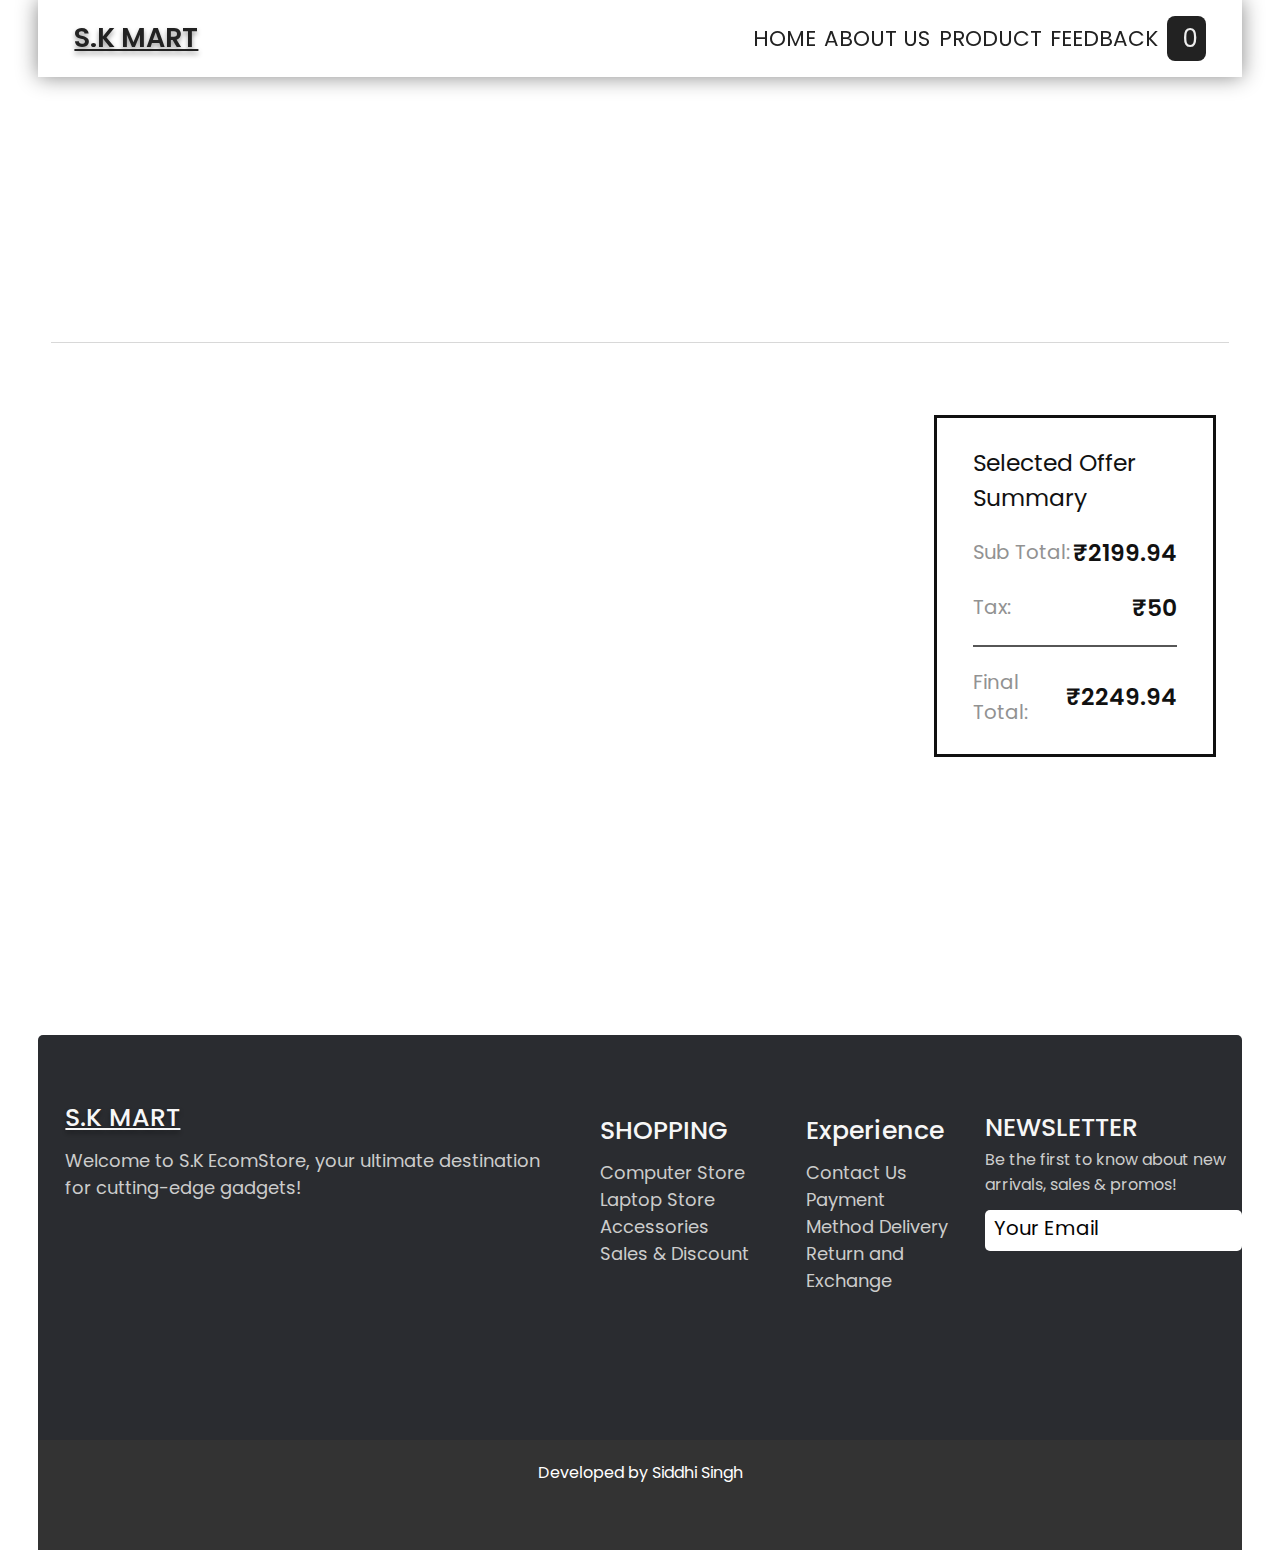
<file: alpha.html>
<!DOCTYPE html>
<html lang="en">
<head>
    <meta charset="UTF-8">
    <meta name="viewport" content="width=device-width, initial-scale=1.0">
    <title>Document</title>
    <link rel="stylesheet" href="style1.css">
    <link rel="stylesheet" href="https://cdnjs.cloudflare.com/ajax/libs/font-awesome/6.5.2/css/all.min.css"
        integrity="sha512-SnH5WK+bZxgPHs44uWIX+LLJAJ9/2PkPKZ5QiAj6Ta86w+fsb2TkcmfRyVX3pBnMFcV7oQPJkl9QevSCWr3W6A=="
        crossorigin="anonymous" referrerpolicy="no-referrer" />
    <link rel="preconnect" href="https://fonts.googleapis.com">
<link rel="preconnect" href="https://fonts.gstatic.com" crossorigin>
<link href="https://fonts.googleapis.com/css2?family=Poppins:ital,wght@0,100;0,200;0,300;0,400;0,500;0,600;0,700;0,800;0,900;1,100;1,200;1,300;1,400;1,500;1,600;1,700;1,800;1,900&family=Roboto:ital,wght@0,100;0,300;0,400;0,500;0,700;0,900;1,100;1,300;1,400;1,500;1,700;1,900&family=Rubik:ital,wght@0,300..900;1,300..900&display=swap" rel="stylesheet">
</head>
<body>
    <!--<nav>
    <h1 class="logo">S.K MART</h1>
    <div class="navRight">
        <div class="mark"><i class="fa-solid fa-xmark"></i></div>
        <h1>Home</h1>
        <h1>About us</h1>
        <h1>Product</h1>
        <h1>Contact</h1>
        <div class="cart"><i class="fa-solid fa-cart-shopping"></i><span>0</span></div>
        <div class="menu"><i class="fa-solid fa-bars"></i></div>
    </div>
</nav>-->
    <div class="hero">
        <div class="alpha">
        <div class="container">
           <!-- <div class="box1">
                <div class="title">Laptop</div>
                <div class="image"><img src="https://jscourse.csscourse.online/assets/laptop-CT_LaLd8.png" alt=""></div>
                <div class="productName">Laptop</div>
                <div class="productPrice">₹58,000</div>
                <div class="quantityBox">
                    <div class="quantityBoxSec">0</div>
                    <div class="quantityBoxSec">+</div>
                    <div class="quantityBoxSec">-</div>
                </div>
                <button class="remove">Remove</button>
            </div>-->
        </div>
    </div>
        <div class="priceBigContainer">
            <div class="priceConatiner">
                <h1>Selected Offer Summary</h1>
                <h1 ><p >Sub Total:</p><p class="right"> ₹2199.94</p></h1>
                <h1><p>Tax:</p> <p class="right">₹50</p> </h1>
                <div class="border"></div>
                <h1><p>Final Total: </p><p class="right"> ₹2249.94</p></h1>
            </div></div>
            <!--<div class="footer">
                <div class="footerSec footerSec1">
                <h1 class="logo">SIDDHI STORE</h1>
                <p>Welcome to S.K EcomStore, your ultimate destination for cutting-edge gadgets!</p>
                <div class="card">
                    <i class="fa-brands fa-cc-apple-pay"></i><i class="fa-brands fa-cc-paypal"></i><i class="fa-brands fa-cc-stripe"></i><i class="fa-brands fa-cc-mastercard"></i><i class="fa-regular fa-credit-card"></i><i class="fa-brands fa-cc-visa"></i></div>
                </div>
                <div class="footerSec footerSec2">
                    <h1>SHOPPING</h1>
                    <div class="footerSec2Bottom"><span>Computer Store</span><br>
                        <span>Laptop Store</span><br>
                        <span>Accessories</span><Br>
                        <span>Sales & Discount</span></div>   
                </div>
                <div class="footerSec footerSec2 footerSec3">
                    <h1> Experience</h1>
                    <div class="footerSec2Bottom">
                <span>Contact Us</span>
                <span>Payment Method</span>
                <span>Delivery</span>
                <span>Return and Exchange</span>
            </div>
                </div>
                <div class="footerSec footerSec4">
                    <h1>NEWSLETTER</h1>
                <p>Be the first to know about new
                    arrivals, sales & promos!</p>
                <input type="text" placeholder="Your Email">
                </div>
                </div>-->
    </div>
    <script src="script1.js"></script>
    <script src="nav.js"></script>
    <script src="footer.js"></script>
</body>
</html>
</file>
<file: style1.css>
* {
    margin: 0;
    padding: 0;
    box-sizing: border-box;
    border: none;
    font-family: Poppins;
    font-weight: 400;
}

html {
    scroll-behavior: smooth;
}

::-webkit-scrollbar {
    display: none;
}

body {
    height: 100%;
    width: 100%;
    width: 100vw;
    display: flex;
    align-items: center;
    justify-content: center;
    scroll-behavior: smooth;
    flex-direction: column;
}

.hero {
    min-height: 100vh;
    width: 100vw;
    display: flex;
    align-items: center;
    justify-content: center;
    flex-direction: column;
}

.container {
    min-height: fit-content;
    width: 92vw;
    display: flex;
    align-items: center;
    justify-content: flex-start;
    flex-direction: column;
    position: relative;
    margin-top: 20vh;
    border-bottom: .08rem solid #d8d8d8;
}

.alpha {
    min-height: fit-content;
    width: 92vw;
    display: flex;
    align-items: center;
    justify-content: flex-start;
    flex-direction: column;
    padding: 2vh 2vh;
    position: relative;
}

.menu,
.mark {
    font-size: 3vh;
    display: none;
}

.nav {
    height: 8.5vh;
    background-color: #fff;
    width: 100vw;
    color: #222;
    align-items: center;
    justify-content: space-between;
    width: 94vw;
    padding: 0 4VH;
    position: fixed;
    z-index: 99999;
    top: 0;
    box-shadow: 0px 0px 20px 0px #888888ff;
    display: flex;
}

.nav h1 a::after {
    content: '';
    width: 0;
    height: 3px;
    background: linear-gradient(to right, #515151, #b5b5b5);
    position: absolute;
    left: 0;
    bottom: -6px;
    transition: 0.4s;
}

.nav h1 a:hover::after {
    width: 100%;
}

.nav h1 {
    position: relative;
}

.logo {
    font-size: 3vh;
    min-width: 14%;
    text-decoration: underline;
    text-transform: uppercase;
    font-weight: 600;
    padding: 10px 0;
    text-shadow: 0 .2rem .3rem rgba(0, 0, 0, 0.4);
}

.navRight {
    display: flex;
    align-items: center;
    justify-content: space-between;
    width: 40%;
    text-transform: uppercase;
    font-size: 1.2vh;
    font-weight: 700;
}

.cart {
    padding: 4px 8px;
    background-color: #222;
    color: #eee;
    border-radius: 8px;
    display: flex;
    align-items: center;
    justify-content: space-between;
    gap: 8px;
}

.cart i {
    font-size: 3vh;
}

.cart span {
    font-size: 2.7vh;
    display: inline-block;
}

.box1 {
    height: 20vh;
    width: 100%;
    display: flex;
    align-items: center;
    justify-content: space-between;
    border-top: .08rem solid #d8d8d8;
    border-left: .08rem solid #d8d8d8;
    border-right: .08rem solid #d8d8d8;
    padding: 0 3vh;
}

.title {
    font-size: 2vh;
    height: 3.6vh;
    width: 6.5vw;
    border-radius: 7vh;
    background-color: #e7d6d6;
    color: #1e1f23;
    display: flex;
    align-items: center;
    justify-content: center;
}

.image {
    height: 100%;
    width: 20%;
    display: flex;
    align-items: center;
    justify-content: center;
}

.image img {
    height: 75%;
    width: 90%;
    object-fit: contain;
}

.productName {
    font-size: 2.8vh;
    font-weight: 600;
    width: 10%;
}

.productPrice {
    font-size: 2.4vh;
    font-weight: 400;
    width: 10%;
    color: #1e1f23;
}

.quantityBox {
    height: 7vh;
    width: 23%;
    display: flex;
    align-items: center;
    justify-content: space-between;
}

.quantityBoxSec {
    height: 85%;
    width: 33.33%;
    border: 1px solid rgb(166, 183, 241);
    display: flex;
    align-items: center;
    justify-content: center;
    font-size: 1.85vh;
    cursor: pointer;
}

.remove {
    padding: 1.35vh 8vh;
    font-size: 2.6vh;
    background-color: #1e1f23;
    color: #f7f7f7;
    border-radius: 7px;
}

.priceConatiner {
    height: 38vh;
    width: 22vw;
    border: 3px solid #101010;
    display: flex;
    align-items: flex-start;
    justify-content: space-between;
    flex-direction: column;
    float: right;
    padding: 3vh 4vh;
}

.priceBigContainer {
    margin-top: 6vh;
    height: 38vh;
    width: 90vw;
    display: flex;
    align-items: center;
    justify-content: flex-end;
}

.priceConatiner h1 {
    font-size: 2.2vh;
    font-weight: 400;
    display: flex;
    align-items: center;
    justify-content: space-between;
    width: 100%;
    color: #929292;
}

.priceConatiner>h1:nth-child(1) {
    font-size: 2.6vh;
    font-weight: 400;
    color: #111;
}

.right {
    color: #111;
    font-weight: 600;
    font-size: 2.6vh;
}

.border {
    border: 1px solid #565656;
    width: 100%;
}

.footer {
    height: 45vh;
    width: 94vw;
    display: flex;
    align-items: flex-start;
    justify-content: space-between;
    background-color: #2a2c30;
    color: #cccccc;
    margin-top: 15vh;
    border-top-left-radius: 5px;
    border-top-right-radius: 5px;
}

.footerSec {
    height: 60%;
    width: 22%;
    padding: 6vh 0 2vh 0;
    display: flex;
    align-items: flex-start;
    flex-direction: column;
    justify-content: center;

}

.footerSec1 {
    width: 60%;
    padding-right: 3vh;
    padding-left: 3vh;
    display: flex;
    align-items: flex-start;
    justify-content: space-between;
}

.footerSec1 p {
    font-size: 2vh;
}

.card {
    height: 7vh;
    width: 40%;
    margin-top: 1vh;
    display: flex;
    align-items: center;
    justify-content: space-between;
}

.card i {
    font-size: 4vh;
    color: #8fbcff;
}

.footerSec h1 {
    font-size: 2.8vh;
    font-weight: 500;
    color: #f7f7f7;

}

.footerSec2 {
    padding-right: 3vh;
    padding-left: 3vh;
    height: 60%;
    display: flex;
    align-items: flex-start;
    justify-content: space-between;
}

.footerSec2 h1 {
    margin-bottom: 1vh;
    margin-top: 2.5vh;
}

.footerSec2Bottom {
    height: 20vh;
    font-size: 2vh;
}

.footerSec4 h1 {
    margin-top: 1.2vh;
}

.footerSec4 input {
    color: #f7f7f7;
    border-radius: 5px;
    height: 4.5vh;
    margin-top: 1.5vh;
}

.footerSec4 input::placeholder {
    color: #050404;
    padding: 0 1vh;
    font-size: 2.2vh;
}

.catchMe {
    background-color: #333;
    color: white;
    padding: 20px;
    text-align: center;
    width: 94vw;
}

.catchMe a {
    color: white;
    margin: 0 10px;
    text-decoration: none;
}

.catchMe .social-icons {
    margin-top: 10px;
}

.catchMe .social-icons ion-icon {
    font-size: 24px;
}

@media (max-width:600px) {
    .hero {
        min-height: fit-content;
    }

    .nav {
        height: 8.5vh;
        background-color: #fff;
        width: 100vw;
        color: #222;
        align-items: center;
        justify-content: space-between;
        padding: 0 1.6VH;
    }

    .container {
        min-height: min-content;
        margin: 12vh;
    }

    .alpha {
        min-height: min-content;
    }

    .navRight {
        align-items: flex-end;
        justify-content: flex-end;
    }

    .mainLeft p {
        font-size: 2.1vh;
    }

    .mainLeft h1 {
        font-size: 3.4vh;
        font-weight: 700;
    }

    .mainLeft {
        width: 100%;
        padding: 0 2vh;
    }

    .navRight h1,
    .cart {
        display: none;
    }

    .cart span {
        font-size: 2.7vh;
        display: inline-block;
    }

    .alpha {
        padding: 0;
    }

    .title {
        width: auto;
        padding: 1vh;
    }

    .image {
        width: 0%;
    }

    .image img {
        display: none;
    }

    .remove {
        padding: 1.1vh 3.5vh;
        font-size: 2.8vh;
    }

    .menu {
        display: flex;
        font-weight: 900;
        font-size: 3.2vh;
    }

    .productName {
        font-size: 2.8vh;
        font-weight: 600;
        width: auto;
    }

    .productPrice {
        font-size: 2.4vh;
        font-weight: 400;
        width: 25%;
        color: #1e1f23;
    }

    .quantityBox {
        width: 45%;
    }

    .box1 {
        height: fit-content;
        width: 100%;
        padding: 3vh 1vh;
        row-gap: 2.4vh;
        flex-wrap: wrap;
    }

    .priceConatiner {
        width: 100vw;
    }

    .footer {
        height: 97vh;
        flex-direction: column;
    }

    .footerSec1 {
        width: 100%;
        padding-right: 1.8vh;
        padding-left: 1.8vh;
        height: 50%;
    }

    .footerSec {
        height: 60%;
        width: 100%;
        padding: 3vh 1.8vh 0 3vh;
        display: flex;
        align-items: flex-start;
        flex-direction: column;
        justify-content: center;
    }

    .footerSec2 {
        padding-right: 1.8vh;
        padding-left: 1.8vh;
        height: 22%;
    }

    .footerSec3 {
        height: 20%;
    }

    .footerSec4 {
        height: 25%;
        margin-bottom: 10vh;
    }

    .footerSec2 h1 {
        margin-bottom: 1vh;
        margin-top: 0;
    }

    .card {
        width: 80%;
    }

    .navRight {
        align-items: center;
        justify-content: flex-start;
        gap: 1vh;
        flex-direction: row-reverse;
    }
}

@media (max-width: 600px) {
    .catchMe {
        padding: 15px;
    }

    .catchMe .social-icons ion-icon {
        font-size: 20px;
    }

    .catchMe a {
        margin: 0 5px;
    }
}

@media (max-width: 400px) {
    .catchMe p {
        font-size: 14px;
    }

    .catchMe .social-icons ion-icon {
        font-size: 18px;
    }

    .catchMe a {
        margin: 0 3px;
    }
}
</file>
